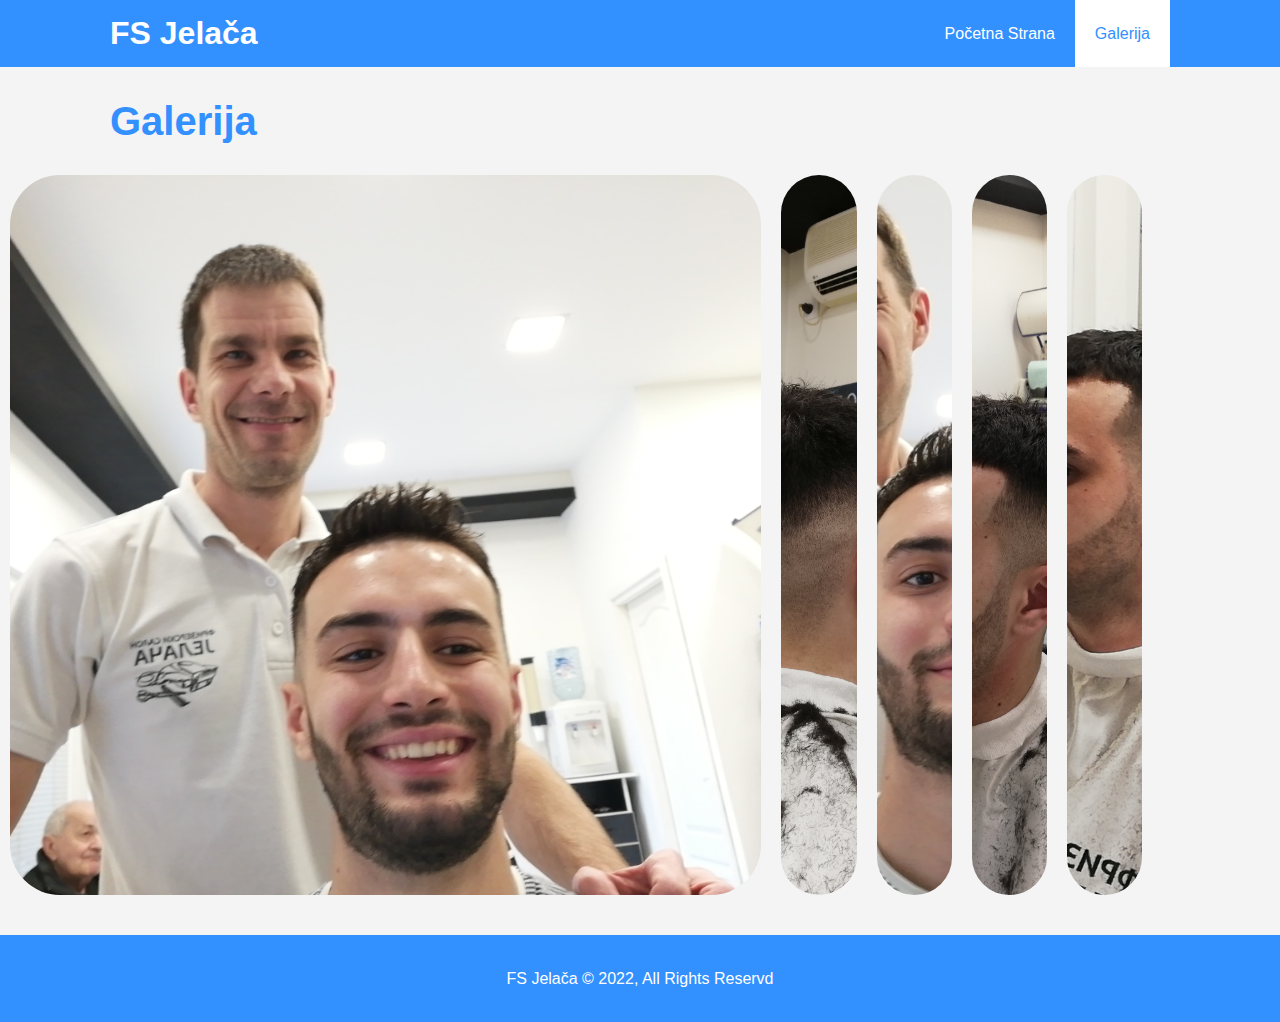
<file: about.html>
<!DOCTYPE html>
<html lang="en">
  <head>
    <meta charset="UTF-8" />
    <meta name="viewport" content="width=device-width, initial-scale=1.0" />
    <meta
      name="descriptiopn"
      content="Welcome to the most extroadeneri hotel in Boston "
    />
    <meta name="keywords" content="hotel,boston hotel, new england hotel" />
    <link rel="stylesheet" href="css/style.css" />
    <link
      rel="stylesheet"
      media="screen and (max-width:768px)"
      href="css/mobile.css"
    />
    <title>Frizerski Salon Jelača</title>
  </head>
  <body>
    <header>
      <nav id="navbar">
        <div class="container">
          <h1 class="logo"><a href="index.html">FS Jelača</a></h1>
          <ul>
            <li><a href="index.html">Početna Strana</a></li>
            <li><a class="current" href="about.html">Galerija</a></li>
          </ul>
        </div>
      </nav>
    </header>
    <section id="about-info" class="bg-light py-3">
      <div class="container">
        <div class="info-left">
          <h1 class="l-heading">
            <span class="text-primary">Galerija</span>
          </h1>
        </div>
      </div>

      <div class="container-1">
        <div
          class="panel active"
          style="background-image: url('./image_resources/slika1.JPG')"
        >
          <h3></h3>
        </div>
        <div
          class="panel"
          style="background-image: url('./image_resources/slika2.JPG')"
        >
          <h3>Šišanje Fade</h3>
        </div>
        <div
          class="panel"
          style="background-image: url('./image_resources/slika3.JPG')"
        >
          <h3></h3>
        </div>
        <div
          class="panel"
          style="background-image: url('./image_resources/slika4.JPG')"
        >
          <h3>Šišanje + oblikovanje brade</h3>
        </div>
        <div
          class="panel"
          style="background-image: url('./image_resources/slika5.JPG')"
        >
          <h3></h3>
        </div>
      </div>
    </section>
    <div class="clr"></div>

    <footer id="main-footer">
      <p>FS Jelača &copy; 2022, All Rights Reservd</p>
    </footer>
    <script src="script.js"></script>
  </body>
</html>
</file>
<file: css/mobile.css>
#navbar .logo {
  float: none;
  text-align: center;
}

#navbar ul, #navbar ul li {
  float: none;
}

#navbar ul li a {
  padding: 5px;
  border-bottom: #444 dotted 1px;
}

/* SHOWCASE */
#showcase{
  height: 100%;
}

#showcase .showcase-content {
  padding-top: 70px;
  padding-bottom: 30px;
}

/* Home Info */
#home-info {
  height: 550px;
}

#home-info .info-img {
  display: none;
}

#home-info .info-content {
  float: none;
  width: 100%;
}

/* Boxes */

.box {
  float: none;
  width: 100%;
}

/* About  */

#about-info .info-right,
#about-info .info-left {
  float: none;
  width: 100%;
}

.l-heading {
  text-align: center;
}

#about-info .info-right {
   margin-top: 30px;
}

/* Contact */

#contact-info .box {
  border-bottom: #444 dotted 1px;
}
</file>
<file: css/style.css>
/* Reset */
* {
  margin: 0;
  padding: 0;
  box-sizing: border-box;
}

/* Main Styling */
html,
body {
  font-family: "Segoe UI", Tahoma, Geneva, Verdana, sans-serif;
  line-height: 1.7em;
}

a {
  color: #333;
  text-decoration: none;
}

h1,
h2,
h3 {
  padding-bottom: 20px;
}

p {
  margin: 10px 0;
}

ul {
  list-style-type: none;
}

/* Utilites */
.container {
  margin: auto;
  max-width: 1100px;
  overflow: auto;
  padding: 0 20px;
}

.text-primary {
  color: #3390ff;
}

.lead {
  font-size: 20px;
}

.btn {
  display: inline-block;
  font-size: 18px;
  color: #fff;
  background: #3390ff;
  padding: 13px 20px;
  border: none;
  cursor: pointer;
}

.btn:hover {
  background: #fff;
  color: #3390ff;
}

.btn-light {
  background: #f4f4f4;
  color: #fff;
}

.bg-dark {
  background: #fff;
  color: #3390ff;
}
.bg-light {
  background: #f4f4f4;
  color: #fff;
}
.bg-primary {
  color: #fff;
  background: #3390ff;
}

.clr {
  clear: both;
}

.l-heading {
  font-size: 40px;
  line-height: 1.2;
}

/* Padding */

.py-1 {
  padding: 10px 0;
}
.py-2 {
  padding: 20px 0;
}
.py-3 {
  padding: 30px 0;
}

/* Navbar */
#navbar {
  background: #3390ff;
  color: #fff;
  overflow: auto;
}

#navbar a {
  color: #fff;
}

#navbar .logo {
  float: left;
  padding-top: 20px;
}

#navbar ul {
  list-style: none;
  float: right;
}

#navbar ul li {
  float: left;
}

#navbar ul li a {
  display: block;
  padding: 20px;
  text-align: center;
}

#navbar ul li a:hover,
#navbar ul li a.current {
  background: #fff;
  color: #3390ff;
}

/* Showcase */

#showcase {
  background: url("../image_resources/showcase1.jpg") no-repeat center
    center/cover;
  height: 600px;
}

#showcase .showcase-content {
  color: #fff;
  text-align: center;
  padding-top: 170px;
}

#showcase .showcase-content h1 {
  font-size: 60px;
  line-height: 1.2em;
}

#showcase .showcase-content p {
  padding-bottom: 20px;
  line-height: 1.7em;
}

/* Home Info */

#home-info {
  height: 450px;
}

#home-info .info-img {
  float: left;
  width: 50%;
  background: url("../image_resources/photo-2.jpeg") no-repeat;
  min-height: 100%;
}

#home-info .info-content {
  float: right;
  width: 50%;
  height: 100%;
  text-align: center;
  padding: 30px 30px;
  overflow: hidden;
}

#home-info .info-content p {
  /* padding-bottom: 30px; */
}

/* Features */

.box {
  float: left;
  width: 33.3%;
  padding: 50px;
  text-align: center;
}

.box i {
  margin-bottom: 10px;
}

/* About Info */

#about-info .info-right {
  float: right;
  width: 50%;
  min-height: 100%;
}

#about-info .info-right img {
  width: 70%;
  margin: auto;
  display: block;
  border-radius: 50%;
}

#about-info .info-left {
  float: left;
  width: 50%;
  min-height: 100%;
}

/* Footer */

#main-footer {
  text-align: center;
  background: #3390ff;
  color: #fff;
  padding: 20px;
}

/* galerijaaaa */

.container-1 {
  display: flex;
  width: 90vw;
}

.panel {
  background-size: cover;
  background-position: center;
  background-repeat: no-repeat;
  height: 80vh;
  border-radius: 50px;
  color: #fff;
  cursor: pointer;
  flex: 0.5;
  margin: 10px;
  position: relative;
  -webkit-transition: all 700ms ease-in;
}

.panel h3 {
  font-size: 24px;
  position: absolute;
  bottom: 20px;
  left: 20px;
  margin: 0;
  opacity: 0;
}

.panel.active {
  flex: 5;
}

.panel.active h3 {
  opacity: 1;
  transition: opacity 0.3s ease-in 0.4s;
}

@media (max-width: 480px) {
  .container {
    width: 100vw;
  }

  .panel:nth-of-type(4),
  .panel:nth-of-type(5) {
    display: none;
  }
}
</file>
